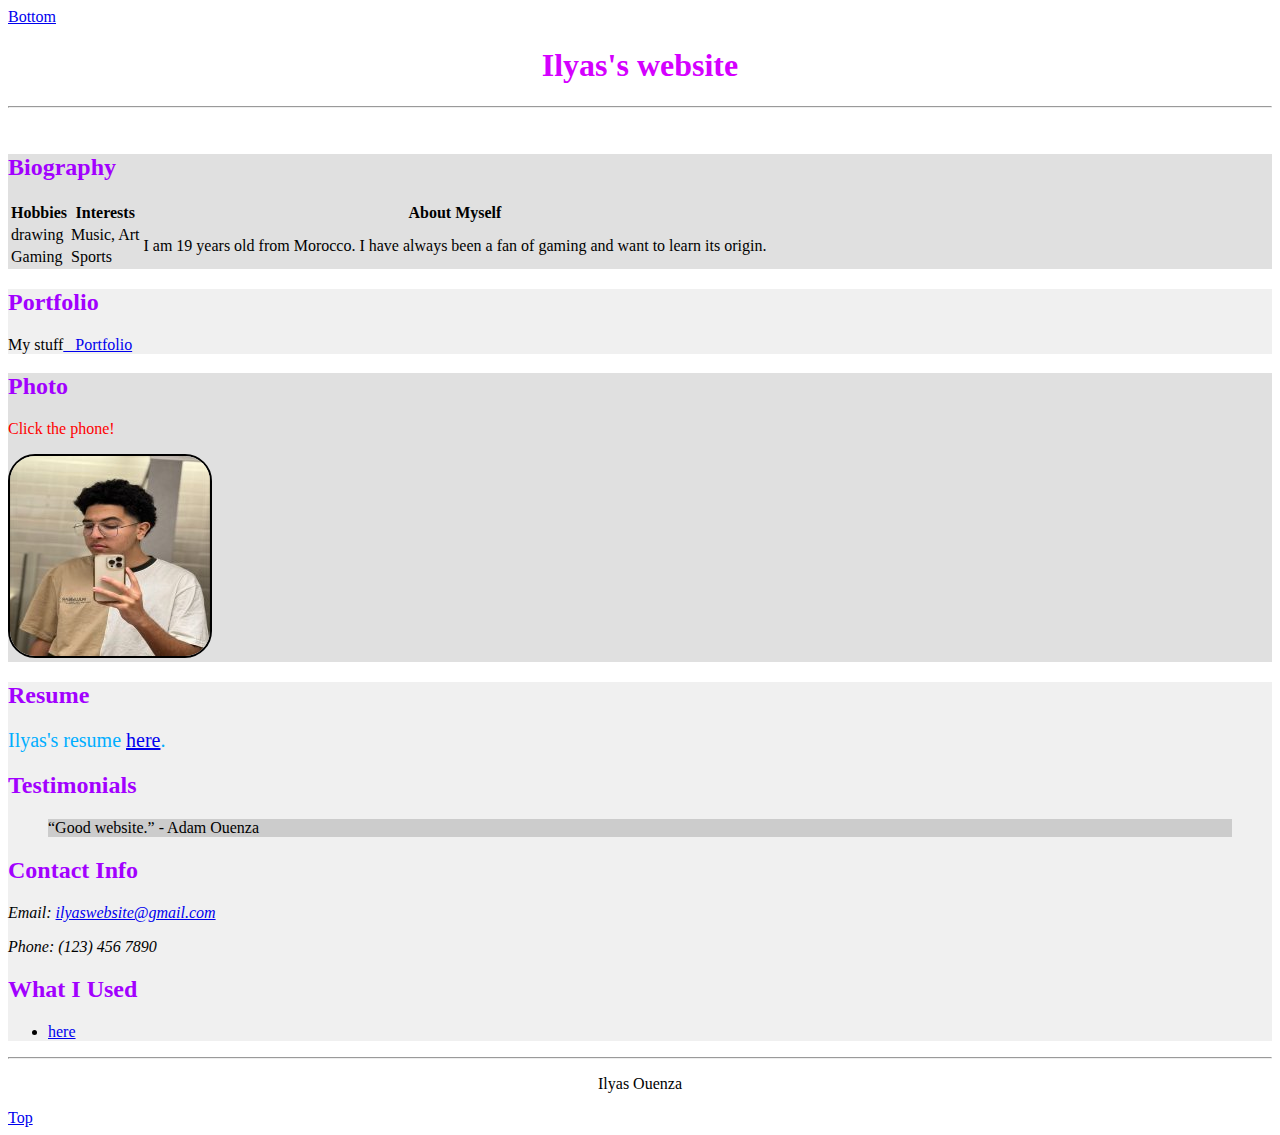
<file: index.html>
<!DOCTYPE html>
<html lang="en">

<head>
    <meta charset="UTF-8">
    <meta name="viewport" content="width=device-width, initial-scale=1.0">
    <title>Ilyas's website</title>  
    <link rel="stylesheet" type="text/css" href="css/styles.css">  
    <style>
h1 {
color: rgb(212, 0, 255);
}

h2 {
    color:rgb(162, 0, 255) ;
}


    </style>
</head>
<body>
    <a href="#bottom">Bottom</a>
    <header>
        <h1 style="text-align: center;">
            Ilyas's website</h1>
        <hr>
        <br>
    </header>

<div class="Me">
    <h2>Biography</h2>
    <table >
        <tr>
            <th>Hobbies</th>
            <th>Interests</th>
            <th>About Myself</th>
        </tr>
        <tr>
            <td>drawing</td>
            <td>Music, Art</td>
            <td rowspan="2">I am 19 years old from Morocco. I have always been a fan of gaming and want to learn its origin.</td>
        </tr>
        <tr>
            <td>Gaming</td>
            <td>Sports</td>
        </tr>
    </table>
</div>
<div class="pro">   
    <h2>Portfolio</h2>
     <p>My stuff<a href="portfolio.html">&nbsp;&nbsp;&nbsp;Portfolio</a></p>

</div>
<div class="Me">
    <h2>Photo</h2>
        <p id="Rule">Click the phone!</p>

        <img src="images/mypic.jpg" alt="Image Description" width="200" height="200" usemap="#Iphone" class="photo">
        <map name="Iphone">
            <area shape="rect" coords="85,100,115,145" alt="phone" href="https://www.apple.com/ca/iphone/">
        </map>
</div>
<div class="pro">    
    <h2>Resume</h2>
        <p class="color font">Ilyas's resume <a href="images/Resume.docx">here</a>.</p>

    <h2>Testimonials</h2>
        <blockquote>
            <p><q>Good website.</q> - Adam Ouenza</p>
        </blockquote>

    <h2>Contact Info</h2>
        <address >
            <p>Email: <a href="mailto:ouenzajack@gmail.com">ilyaswebsite@gmail.com</a></p>
            <p>Phone: (123) 456 7890</p>
        </address>
    
    <h2>What I Used</h2>
        <ul>
            <li><a href="Source.html">here</a></li>
        </ul>
    </div>
<hr>
        <footer>
            <p>Ilyas Ouenza<P>
        </footer>
    
    <a href="#top">Top</a>
    <div id="bottom"></div>
</body>
</html>
</file>
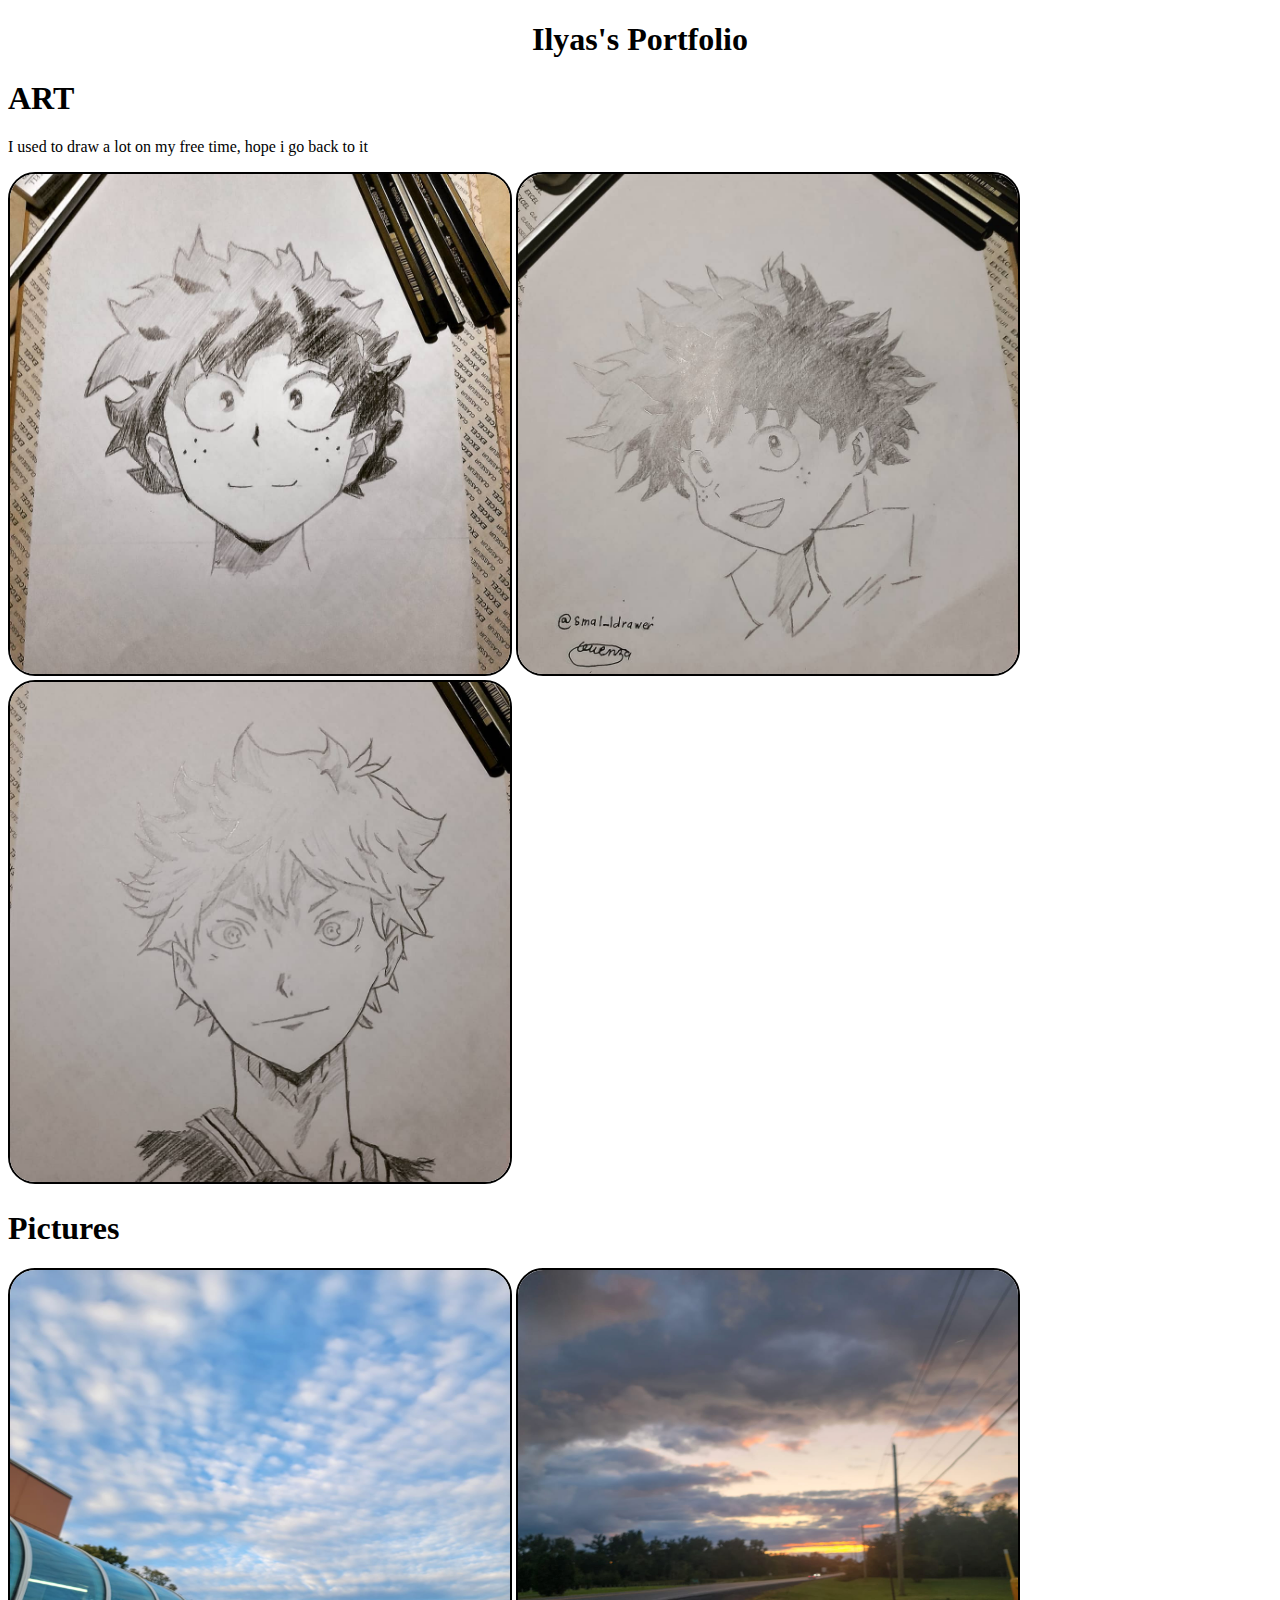
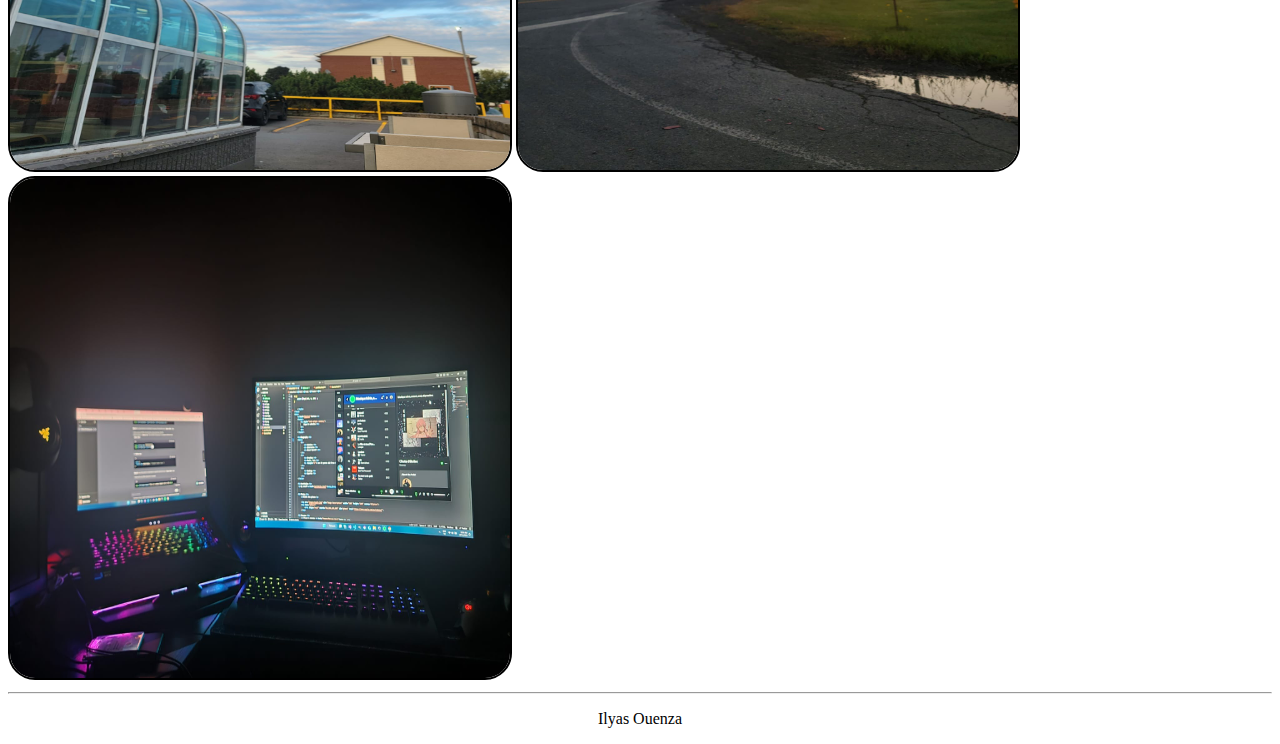
<file: portfolio.html>
<!DOCTYPE html>
<html lang="en">
<head>
    <meta charset="UTF-8">
    <title>Ilyas's Portfolio</title>
    <link rel="stylesheet" type="text/css" href="css/styles.css">

</head>
<body>
    <header>
        <h1 style="text-align: center;">
            Ilyas's Portfolio</h1>
    </header>


<h1>ART</h1>
        <p>I used to draw a lot on my free time, hope i go back to it</p>
        <img src= "images/Art1.jpg" alt="" width="500" height="500" class="photo">
        <img src= "images/Art2.jpg" alt="" width="500" height="500" class="photo">
        <img src= "images/Art3.jpg" alt="" width="500" height="500" class="photo">
<h1>Pictures</h1>
        <img src= "images/DQ.jpg" alt="" width="500" height="500" class="photo">
        <img src= "images/Street.jpg" alt="" width="500" height="500" class="photo">
        <img src= "images/setup.jpg" alt="" width="500" height="500" class="photo">
        <hr>
        <footer>
           <p style="text-align: center;">
            Ilyas Ouenza<P>
        </footer>
</body>
</html>
</file>
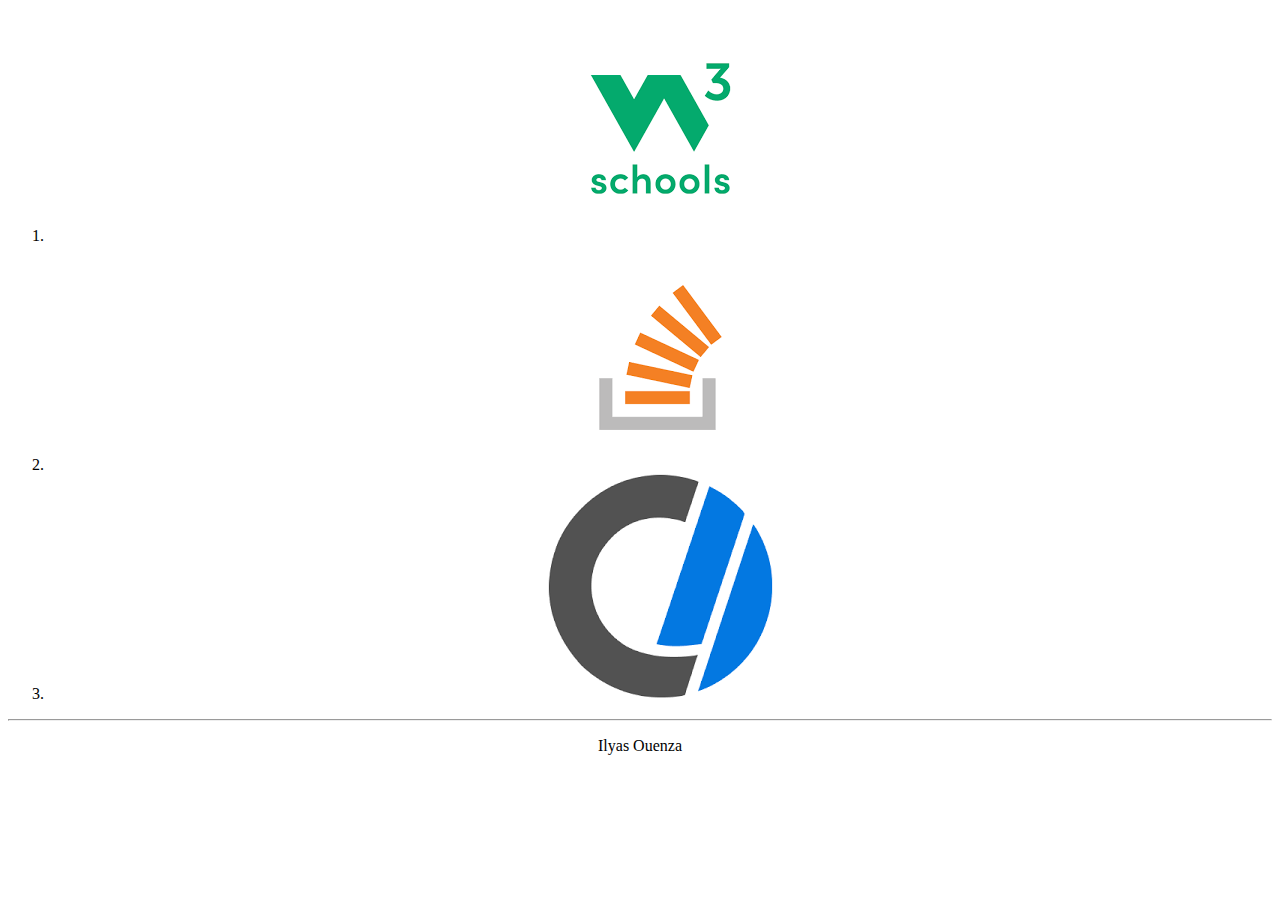
<file: Source.html>
<!DOCTYPE html>
<html lang="en">
<head>
    <meta charset="UTF-8">
    <meta name="viewport" content="width=device-width, initial-scale=1.0">
    <title>Sources</title>
    <link rel="stylesheet" type="text/css" href="css/styles.css">  
</head>
<body>

    <ol style="text-align: center;">
        <li><a href="https://www.w3schools.com/">
        <img src="images/W3.png" alt="">
        </a>
        </li>
       <li><a href="https://stackoverflow.com/">
            <img src="images/SO.png" alt="">
            </a>
        </li>
        <li><a href="https://www.computerhope.com/">
                <img src="images/CH.png" alt="">
                </a>
            </li>
    </ol>            
<hr>
        <footer>
           <p style="text-align: center;">
            Ilyas Ouenza<P>
        </footer>
</body>
</html>
</file>
<file: css/styles.css>
.photo {
        border: 2px solid black;
        border-radius: 3vh;
      }

    #Rule {
        color: red;
      }
    
    footer{
        text-align: center;
    }

    blockquote {
        background-color: rgb(204, 204, 204);
    }
    .font {
        font-size: 20px;
      }
      
    .color {
        color: #00aeff;
      }
      .pro {
        background-color: #f0f0f0;
      }
      
      .Me {
        background-color: #e0e0e0;
      }
</file>
